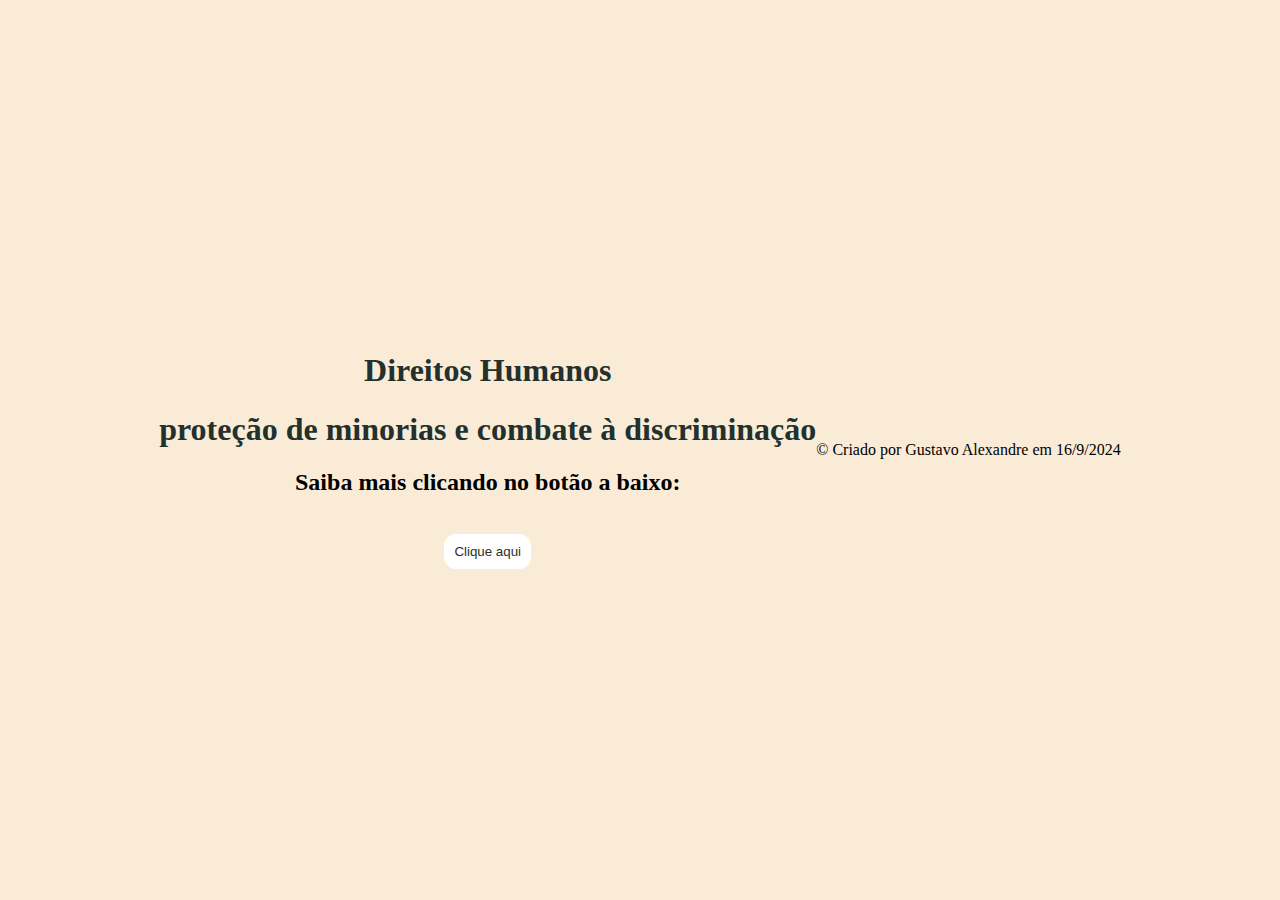
<file: index.html>
<!DOCTYPE html>
<html lang="en">
<head>
    <meta charset="UTF-8">
    <meta name="viewport" content="width=device-width, initial-scale=1.0">
    <title>Direitos Humanos</title>
    <link rel="stylesheet" href="style.css">
</head>
<body>
    <center>
    <header>
        <h1>Direitos Humanos</h1>
        <h1>proteção de minorias e combate à discriminação</h1>
    </header>
        <h2></h2>

    <article>
        <h2>Saiba mais clicando no botão a baixo:</h2><br>

        <button onclick="window.location.href='conteudo.html';">Clique aqui</button>
    </article>
    </center>
    <footer>&copy; Criado por Gustavo Alexandre em 16/9/2024</footer>   
    
</body>
</html>
</file>
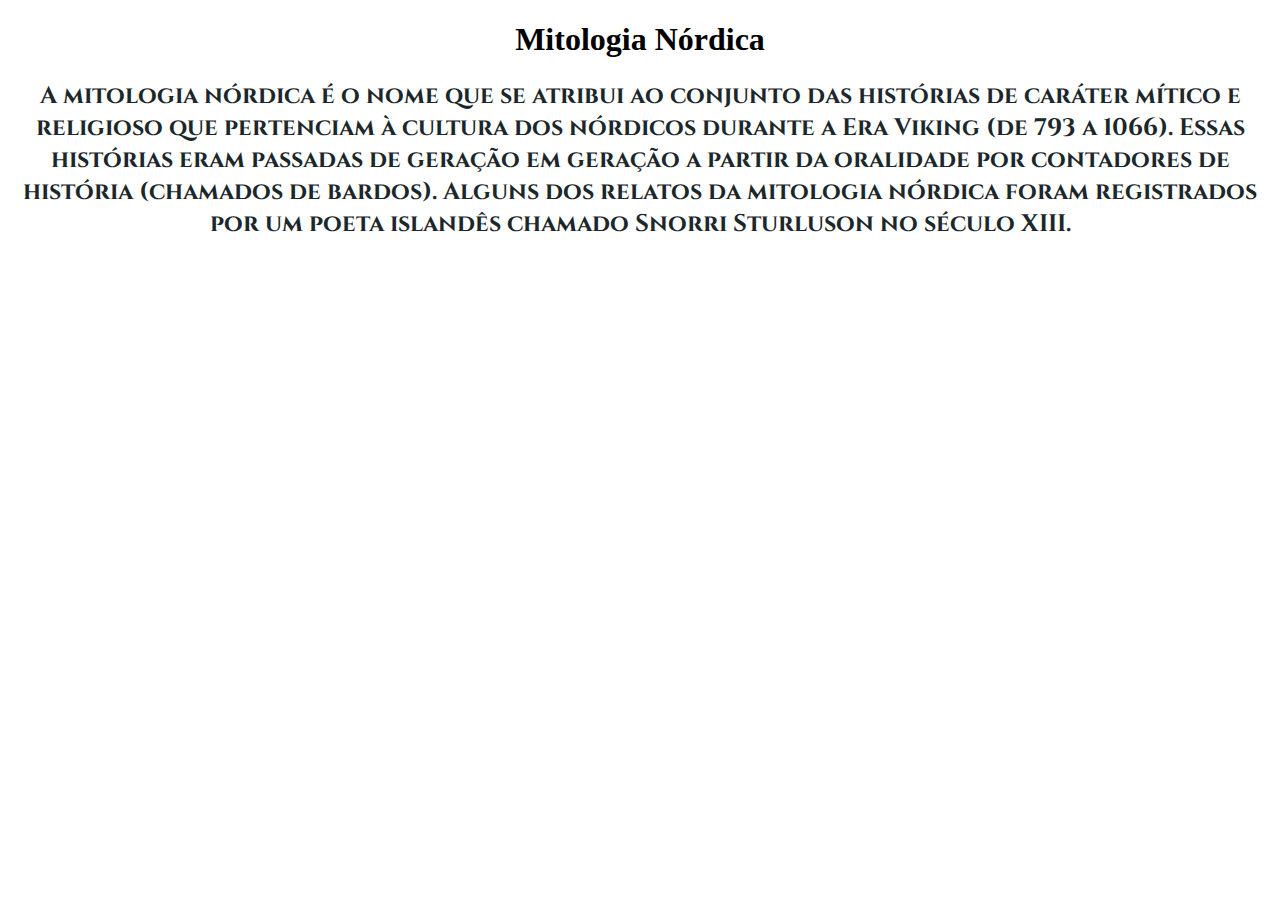
<file: aula4_10.html>
<!DOCTYPE html>
<html lang="en">
<head>
    <meta charset="UTF-8">
    <meta name="viewport" content="width=device-width, initial-scale=1.0">
    <title>Document</title>
    <link rel="stylesheet" href="aula4_10.css">
</head>
<body>
    <h1>Mitologia Nórdica</h1>

    <h2>A mitologia nórdica é o nome que se atribui ao conjunto das histórias de caráter mítico e religioso que pertenciam à cultura dos nórdicos durante a Era Viking (de 793 a 1066). Essas histórias eram passadas de geração em geração a partir da oralidade por contadores de história (chamados de bardos). Alguns dos relatos da mitologia nórdica foram registrados por um poeta islandês chamado Snorri Sturluson no século XIII.</h2>

</body>
</html>
</file>
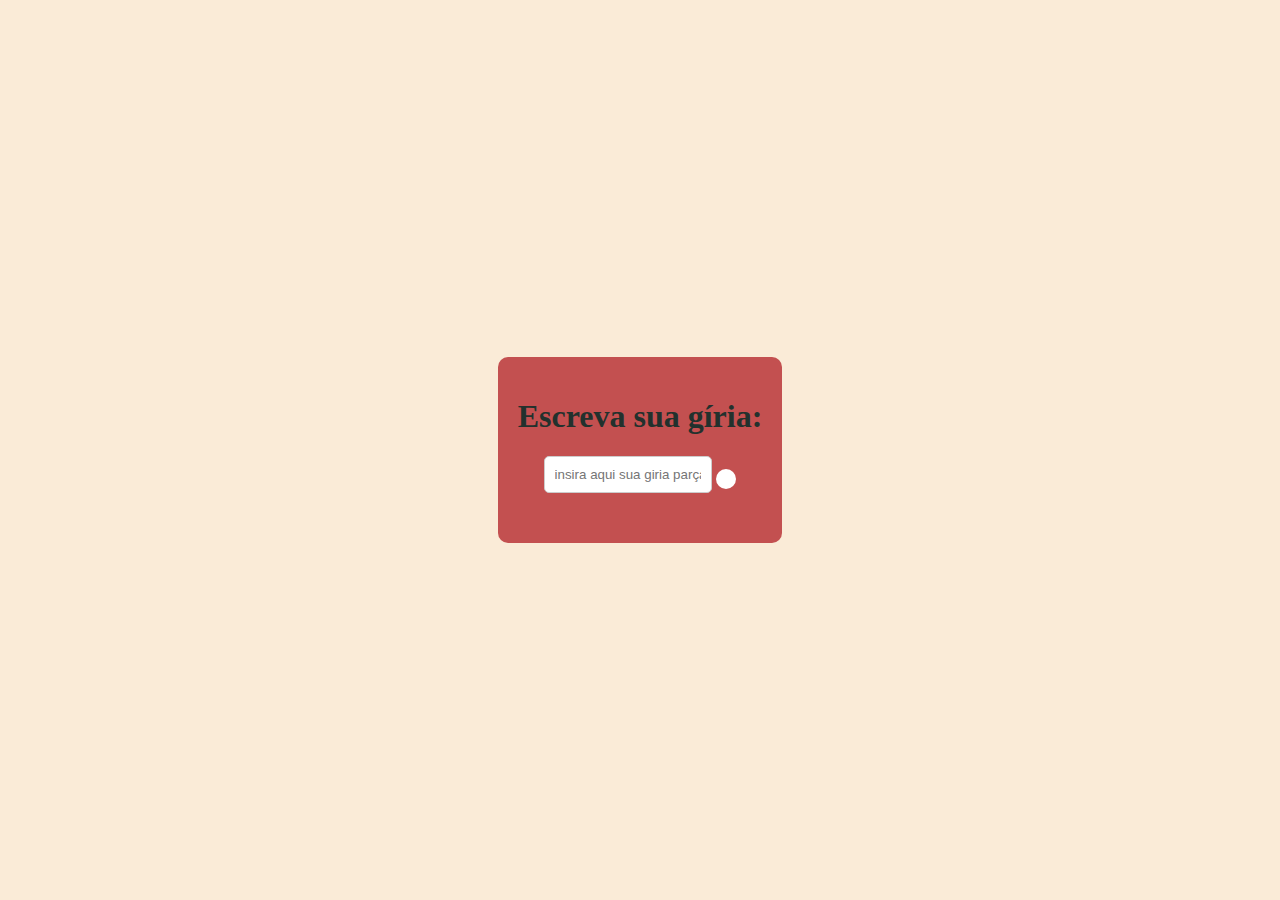
<file: giriaCSSInline.html>
<!DOCTYPE html>
<html lang="en">
<head>
    <meta charset="UTF-8">
    <meta name="viewport" 
    content="width=device-width, initial-scale=1.0">
    <title>Criando Gírias da rpzd</title>
    <script src="logica.js"></script>
    <link rel="stylesheet" href="style.css">
</head>
<body>
    <div class="container" style="text-align: center;
    background-color: #c35050; 
    padding: 20px; 
    border-radius: 10px;">
        <h1 style="color: rgb(34, 49, 45);">Escreva sua gíria:</h1>
        <!-- Campo de entrada de texto -->
        <input type="text" id="giriasInput" placeholder="insira aqui sua giria parça" style="padding: 10px; 
        width: 60%; 
        border: 1px solid #ccc; 
        border-radius: 5px; 
        margin-bottom: 10px;">
        <!-- Criando um botão que chama a função JavaScript ao ser clicado-->
         <button onclick="adicionandoGirias()" style=" padding: 10px; 
         background-color: rgb(255, 255, 255); 
         color: rgb(41, 46, 44); 
         border: none; 
         border-radius: 12px;
         cursor: pointer";Adicionar Gírias></button>
         <!-- Criando uma área para aparecer os resultados-->
          <div id="resultado" style=" 
          margin-top: 20px;
          font-size: 18px; 
          color: black;"></div>

    </div>
    
    
    
</body>
</html>
</file>
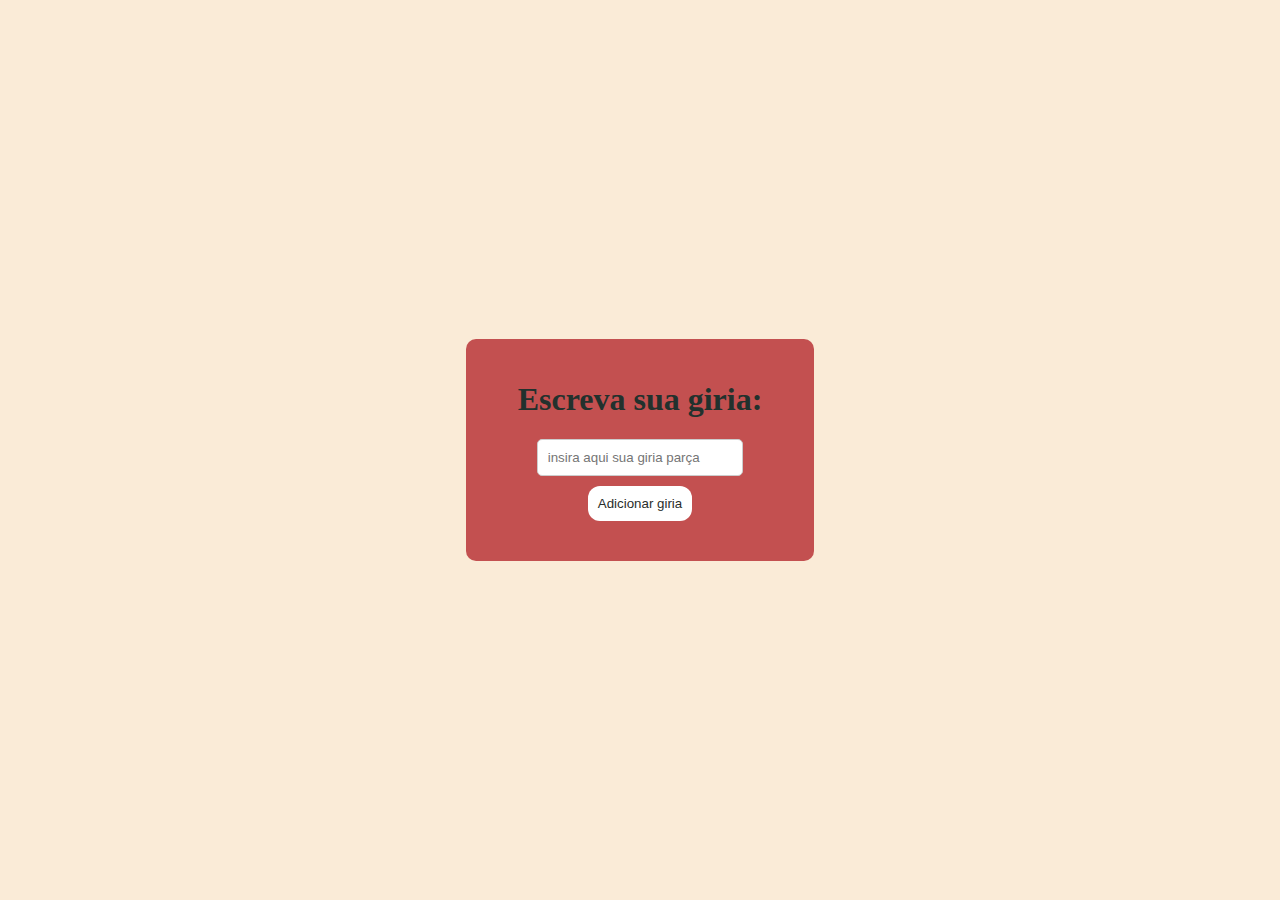
<file: girias.html>
<!DOCTYPE html>
<html lang="en">
<head>
    <meta charset="UTF-8">
    <meta name="viewport" 
    content="width=device-width, initial-scale=1.0">
    <title>Criando Giria da rpzd</title>
    <script src="logica.js"></script>
    <link rel="stylesheet" href="style.css">
</head>
<body>
    <div class="container">
        <h1>Escreva sua giria:</h1>
        <!-- Campo de entrada de texto -->
        <input type="text" id="giriaInput" placeholder="insira aqui sua giria parça">
        <!-- Criando um botão que chama a função JavaScript ao ser clicado-->
         <button onclick="adicionandogiria()">Adicionar giria</button>
         <!-- Criando uma área para aparecer os resultados-->
          <div id="resultado"></div>

    </div>
    
    
    
</body>
</html>
</file>
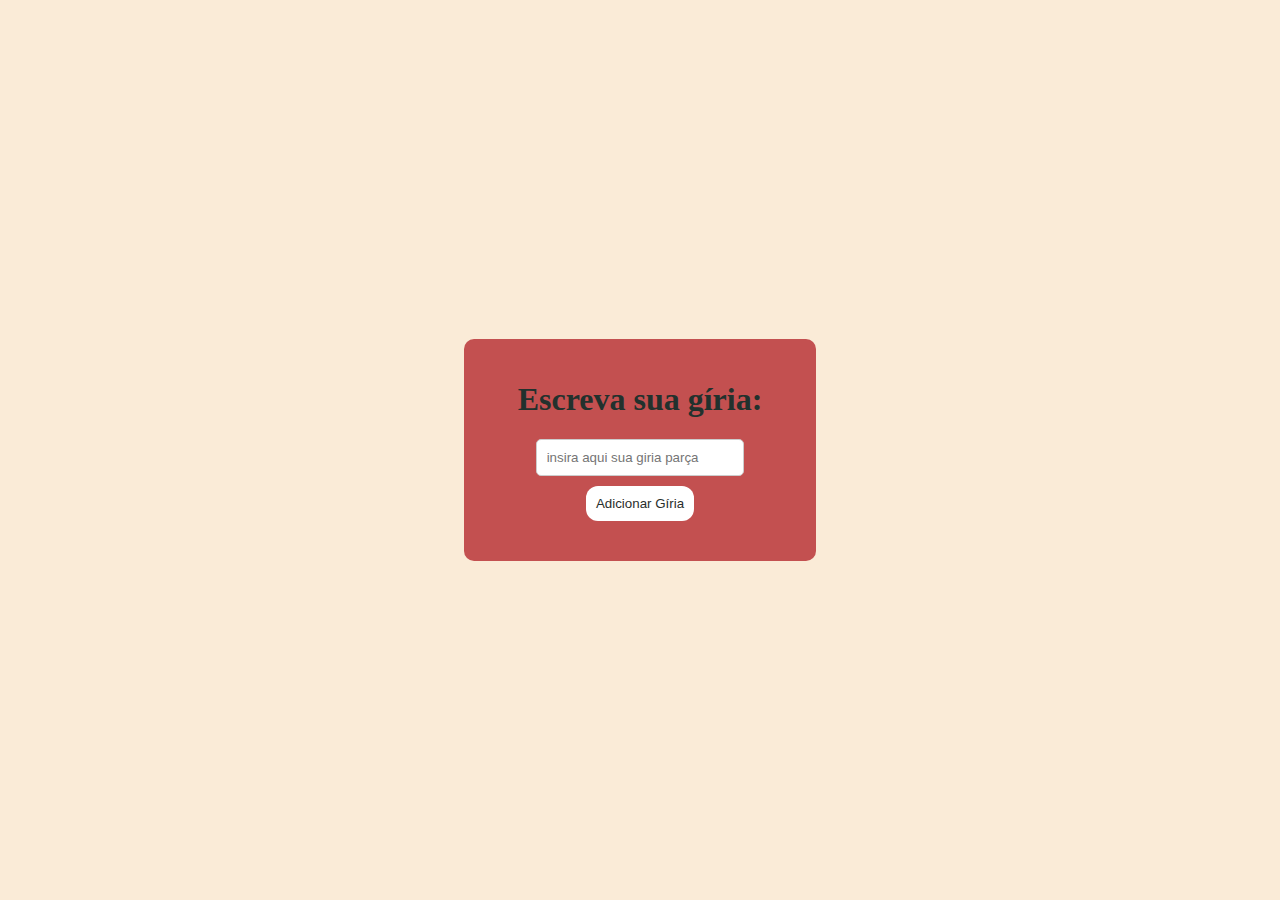
<file: giriasCSSInterno.html>
<!DOCTYPE html>
<html lang="en">
<head>
    <meta charset="UTF-8">
    <meta name="viewport" 
    content="width=device-width, initial-scale=1.0">
    <title>Criando Gírias da rpzd</title>
    <script src="logica.js"></script>
    <style>
        /* Estilizando o corpo da pagina*/
body{
    font-family: Georgia, 'Times New Roman', Times, serif; /*definindo fonte*/
    background-color: antiquewhite; /*cor de fundo*/
    margin: 0; /* remove as margens */
    padding: 0; /* remove o espaçamento interno*/
    display: flex; /*utiliza os sistemas de layout reflexivel*/
    justify-content: center; /*cntralizar o conteudo horizontalmente*/
    align-items: center; /*centraliza o conteudo verticalmente*/
    height: 100vh; /* define que a altura seja 100% de tela*/
}
/* estilo para Conteiner principal */
.container{
    text-align: center; /*centraliza o texto dentro do conteiner*/
    background-color: #c35050; /* fundo do conteiner*/
    padding: 20px; /* espaçamento interno do conteiner*/
    border-radius: 10px; /*borda arredondada*/
}

/* Estilo para o ttulo da pagina */

h1{
    color: rgb(34, 49, 45);
}

/* estilo para o campo de entrada Input*/
input{
    padding: 10px; /* espaçamento interno no campo de texto*/
    width: 60%; /* largura do campo em relação ao container */
    border: 1px solid #ccc; /*borda cinza clara*/
    border-radius: 5px; /* borda arrendondada*/
    margin-bottom: 10px; /*espaçamento inferior*/
}

button{
    padding: 10px; /* espaçamento interno do botão*/
    background-color: rgb(255, 255, 255); /*cor de fundo*/
    color: rgb(41, 46, 44); /* cor do texto*/
    border: none; /*remove a borda padrão*/
    border-radius: 12px; /*borda arredondada*/
    cursor: pointer; /*muda o cursor para mãozinha ao passar no botão*/
}

/* efeito hover quando passar o mouse bre o botão*/
button:hover{
    background-color: rgb(238, 122, 122);
} 
#resultado{
    margin-top: 20px; /* espaçamento superior */
    font-size: 18px; /* tamanho da fonte para o texto*/
    color: black; /*cor do texto cinza escuro*/
}
    </style>
</head>
<body>
    <div class="container">
        <h1>Escreva sua gíria:</h1>
        <!-- Campo de entrada de texto -->
        <input type="text" id="giriasInput" placeholder="insira aqui sua giria parça">
        <!-- Criando um botão que chama a função JavaScript ao ser clicado-->
         <button onclick="adicionandoGiria()">Adicionar Gíria</button>
         <!-- Criando uma área para aparecer os resultados-->
          <div id="resultado"></div>

    </div>
    
    
    
</body>
</html>
</file>
<file: style.css>
/* Estilizando o corpo da pagina*/
body{
    font-family: Georgia, 'Times New Roman', Times, serif; /*definindo fonte*/
    background-color: antiquewhite; /*cor de fundo*/
    margin: 0; /* remove as margens */
    padding: 0; /* remove o espaçamento interno*/
    display: flex; /*utiliza os sistemas de layout reflexivel*/
    justify-content: center; /*cntralizar o conteudo horizontalmente*/
    align-items: center; /*centraliza o conteudo verticalmente*/
    height: 100vh; /* define que a altura seja 100% de tela*/
}
/* estilo para Conteiner principal */
.container{
    text-align: center; /*centraliza o texto dentro do conteiner*/
    background-color: #c35050; /* fundo do conteiner*/
    padding: 20px; /* espaçamento interno do conteiner*/
    border-radius: 10px; /*borda arredondada*/
}

/* Estilo para o ttulo da pagina */

h1{
    color: rgb(34, 49, 45);
}

/* estilo para o campo de entrada Input*/
input{
    padding: 10px; /* espaçamento interno no campo de texto*/
    width: 60%; /* largura do campo em relação ao container */
    border: 1px solid #ccc; /*borda cinza clara*/
    border-radius: 5px; /* borda arrendondada*/
    margin-bottom: 10px; /*espaçamento inferior*/
}

button{
    padding: 10px; /* espaçamento interno do botão*/
    background-color: rgb(255, 255, 255); /*cor de fundo*/
    color: rgb(41, 46, 44); /* cor do texto*/
    border: none; /*remove a borda padrão*/
    border-radius: 12px; /*borda arredondada*/
    cursor: pointer; /*muda o cursor para mãozinha ao passar no botão*/
}

/* efeito hover quando passar o mouse bre o botão*/
button:hover{
    background-color: rgb(238, 122, 122);
} 
#resultado{
    margin-top: 20px; /* espaçamento superior */
    font-size: 18px; /* tamanho da fonte para o texto*/
    color: black; /*cor do texto cinza escuro*/
}
</file>
<file: aula4_10.css>
@import url('https://fonts.googleapis.com/css2?family=Cinzel:wght@400..900&display=swap');



body{
    background-image: url(https://static.vecteezy.com/ti/vetor-gratis/p1/[base64].jpg);
    background-size: cover;
}

h2{
   color: rgb(27, 39, 43); 
   text-align: center;
   font-family: "Cinzel", serif;
   font-optical-sizing: auto;
   font-weight: <weight>;
   font-style: normal;
 
}

h1{
    text-align: center;
}
</file>
